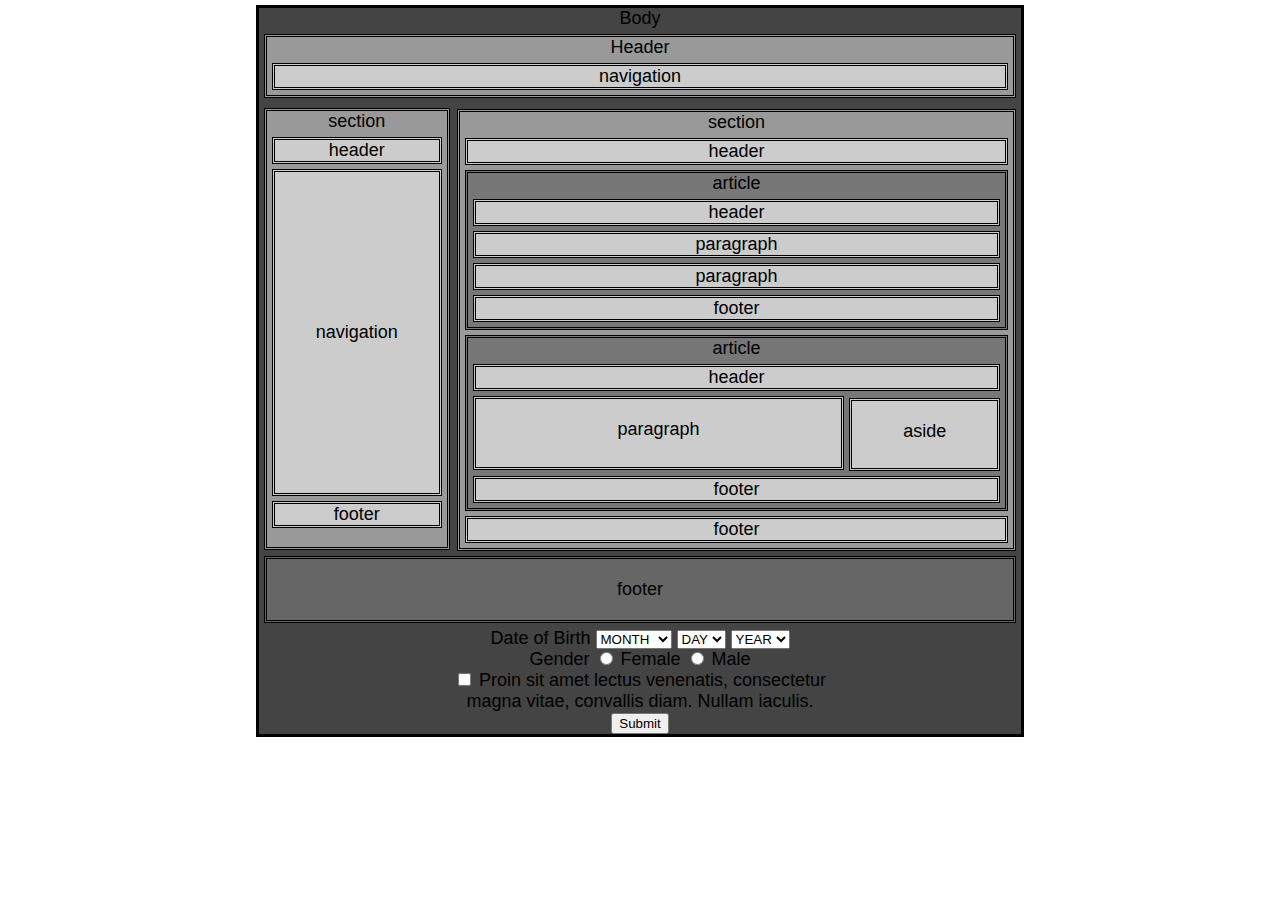
<file: src/html/htmlActivity1.html>
<!DOCTYPE html>
<meta name="viewport" content="width=device-width, initial-scale=1.0">
<html lang="en">
<head>
    <meta charset="UTF-8">
    <link rel="stylesheet" href="style.css">
    <title>Hello HTML5</title>
</head>

<center>
<body >Body
    <header id="header1">Header
        <nav id="nav1">navigation</nav>
    </header>
    <section id="section1">section
        <header class="headercolor">header</header>
        <nav id="nav2">navigation</nav>
        <footer class="foots" class="foots">footer</footer>
    </section>
    <section draggable="false" id="section2">section
        <header class="headercolor">header</header>
        <article id="article1" class="articleC">article
            <header class="headercolor">header</header>
            <p class="p1">paragraph</p>
            <p class="p1">paragraph</p>
            <footer class="foots">footer</footer>
        </article>
        <article id="article2" class="articleC">article
            <header id="header5" class="headercolor">header</header>
            <p id="p">paragraph</p>
            <aside id="aside1">aside</aside>
            <footer id="footer4"  class="foots">footer</footer>
        </article>
        <footer class="foots" id>footer</footer>
    </section>
<footer >footer</footer>
</body>
</html>





Date of Birth  <select name="month">
    <option value="month">MONTH</option>
    <option value="Jan">January</option>
    <option value="Feb">February</option>
    <option value="Mar">March</option>
</select>
<select name="day">
    <option value="day">DAY</option>
    <option value="1">1</option>
    <option value="2">2</option>
    <option value="3">3</option>
</select>
<select name="year">
    <option value="year">YEAR</option>
    <option value="1991">1991</option>
    <option value="1992">1992</option>
    <option value="1993">1993</option>
</select><br>
Gender          <input type="radio" name="gender"> Female
<input type="radio" name="gender"> Male <br>
<input type="checkbox" name="agree">
Proin sit amet lectus venenatis, consectetur<br> magna vitae, convallis diam. Nullam iaculis.<br>
<button type="button" onclick="alert('Submit now?')">Submit</button><br>
</file>
<file: src/html/style.css>
html{

    font-family: "arial";
    background-color: #ffffff;
}
body {
    font-size: large;
    background-color: #444444;
    border-style: solid;
    margin: 5px 20% 5px 20%;
}

header{
    background-color: #999999;
    font-size: large;
    border-style:double;
    margin: 5px 5px 5px 5px;
}
.headercolor{
    background-color: #cccccc;
}

#header1{
     background-color: #999999;
     font-size: large;
     border-style:double;
     margin: 5px 5px 5px 5px;
 }
#header5{
    font-size: large;
    border-style:double;
    margin: 5px 5px 0px 5px;
}

#nav1{
    border: double;
    margin: 5px 5px 5px 5px;
    background-color: #cccccc;
}

#footer1 {
    font-size: large;
    border: double;
    margin: 5px 5px 5px 5px;
}
#nav2{
    background-color: #cccccc;
    border: double;
    text-align: center;
    margin: 5px 5px 5px 5px;
    padding-top: 150px;
    padding-bottom:150px;
}

#section1{
    background-color: #999999;
    font-size: large;
    border: double;
    padding-bottom: 14px;
    margin: 10px 75% 5px 5px;
}
#section2{
    background-color: #999999;
    font-size: large;
    border: double;
    margin: -446px 5px 5px 26%;
}
.p1{
    background-color: #cccccc;
    font-size: large;
    border-style:double;
    margin: 5px 5px 5px 5px;

}
#article1{
    background-color: #777777;
    font-size: large;
    border-style:double;
    margin: 5px 5px 5px 5px;
}
#article2{
    background-color: #777777;
     font-size: large;
     border-style:double;
     margin: 5px 5px 5px 5px;
 }
#footer4{
    background-color: #cccccc;
    font-size: large;
    border: double;
    margin: 0px 5px 5px 5px;

}
.foots {
    font-size: large;
    background-color: #cccccc;
    border: double;
    margin: 5px 5px 5px 5px;
    padding-bottom: 0px;
    padding-top: 0px;
}


#p{
    font-size: large;
    background-color: #cccccc;
    border: double;
    margin: 5px 30% 5px 5px;
    padding-top: 20px;
    padding-bottom: 27px;
 }
#aside1{
    background-color: #cccccc;
    font-size: large;
    border: double;
    margin: -77px 5px 5px 71%;
    padding-top: 20px;
    padding-bottom: 26px;
}
footer{

    background-color: #666666;
    font-size: large;
    border: double;
    padding-bottom: 20px;
    padding-top: 20px;
    margin: 5px 5px 5px 5px;
}
</file>
